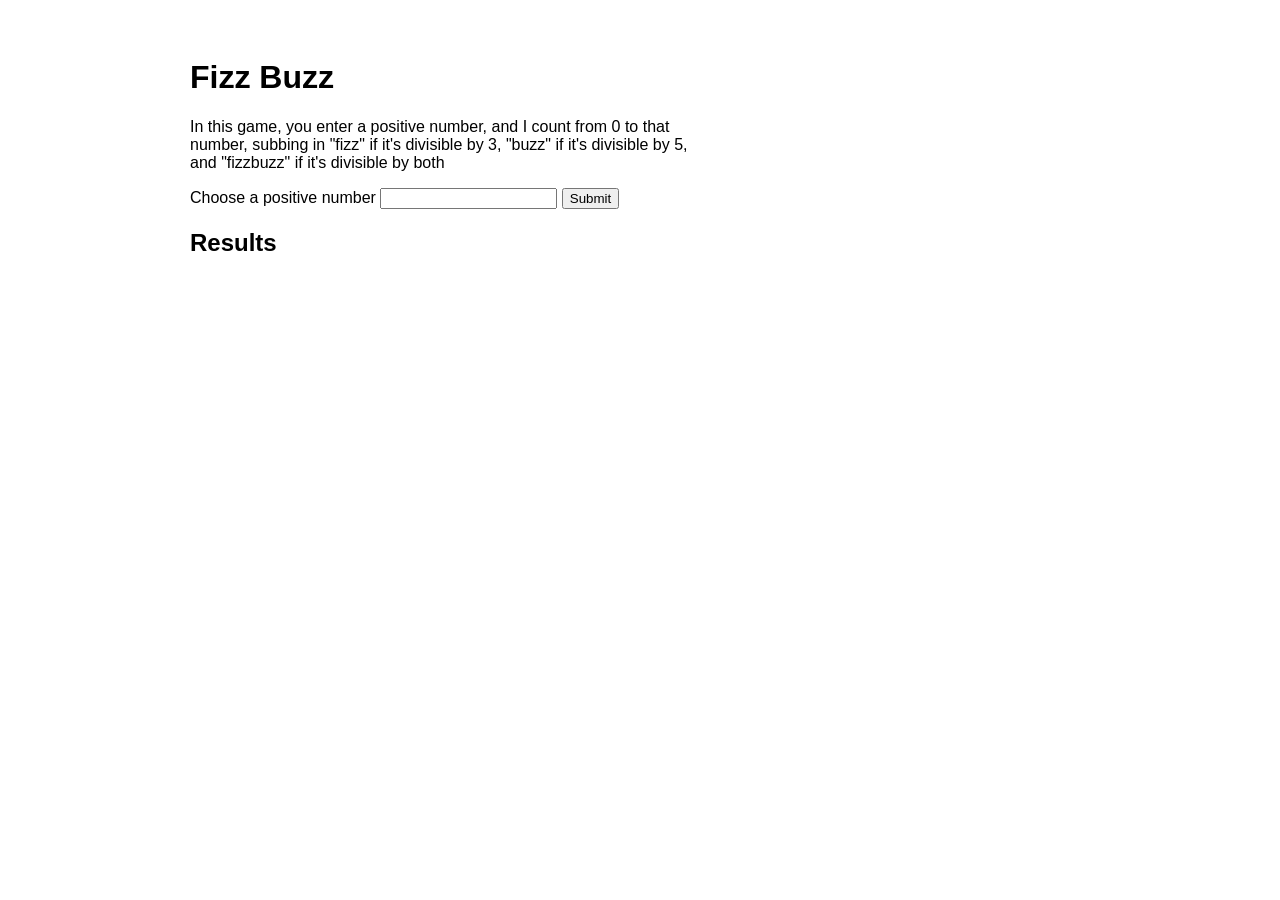
<file: fizzbuzz/index.html>
<!DOCTYPE html>
<html lang="en">
  <head>
    <meta charset="utf-8">
    <meta name="viewport" content="width=device-width">
    <title>fizzbuzz drill</title>
    <link rel="shortcut icon" href="#">
    <link href="index.css" rel="stylesheet" type="text/css" />
  </head>
  <body>
    <main>
      <h1>Fizz Buzz</h1>
      <section>
        <p>In this game, you enter a positive number, and I count from 0 to that number, subbing in "fizz" if it's divisible by 3, "buzz" if it's divisible by 5, and "fizzbuzz" if it's divisible by both</p>
        <form id="number-chooser" action="/some-server-endpoint">
          <label for="number-choice">Choose a positive number</label>
          <input id="number-choice" name="number-choice" type="number" required />
          <button type="submit">Submit</button>
        </form>
      </section>
      <section>
        <h2>Results</h2>
        <div class="js-results"></div>
      </section>
    </main>
    <script src="https://code.jquery.com/jquery-3.2.1.min.js"></script>
    <script src="index.js"></script>
  </body>
</html>
</file>
<file: fizzbuzz/index.css>
* {
    box-sizing: border-box;
    font-family: sans-serif
  }
  
  main {
    min-width: 250px;
    max-width: 960px;
    margin: 0 auto;
    padding: 30px;
  }
  
  p {
    max-width: 500px;
  }
  
  .fizz-buzz-item {
    display: block;
    float: left;
    width: 80px;
    height: 80px;
    text-align: center;
    border: 1px solid grey;
    margin-right: 5px;
    margin-bottom: 5px;
  }
  
  .fizz-buzz-item span {
    vertical-align: middle;
    line-height: 80px;
  }
  
  .fizz, .fizzbuzz {
    border: 4px solid green;
  }
  
  .buzz, .fizzbuzz {
    background-color: #D5F5E3;
  }
</file>
